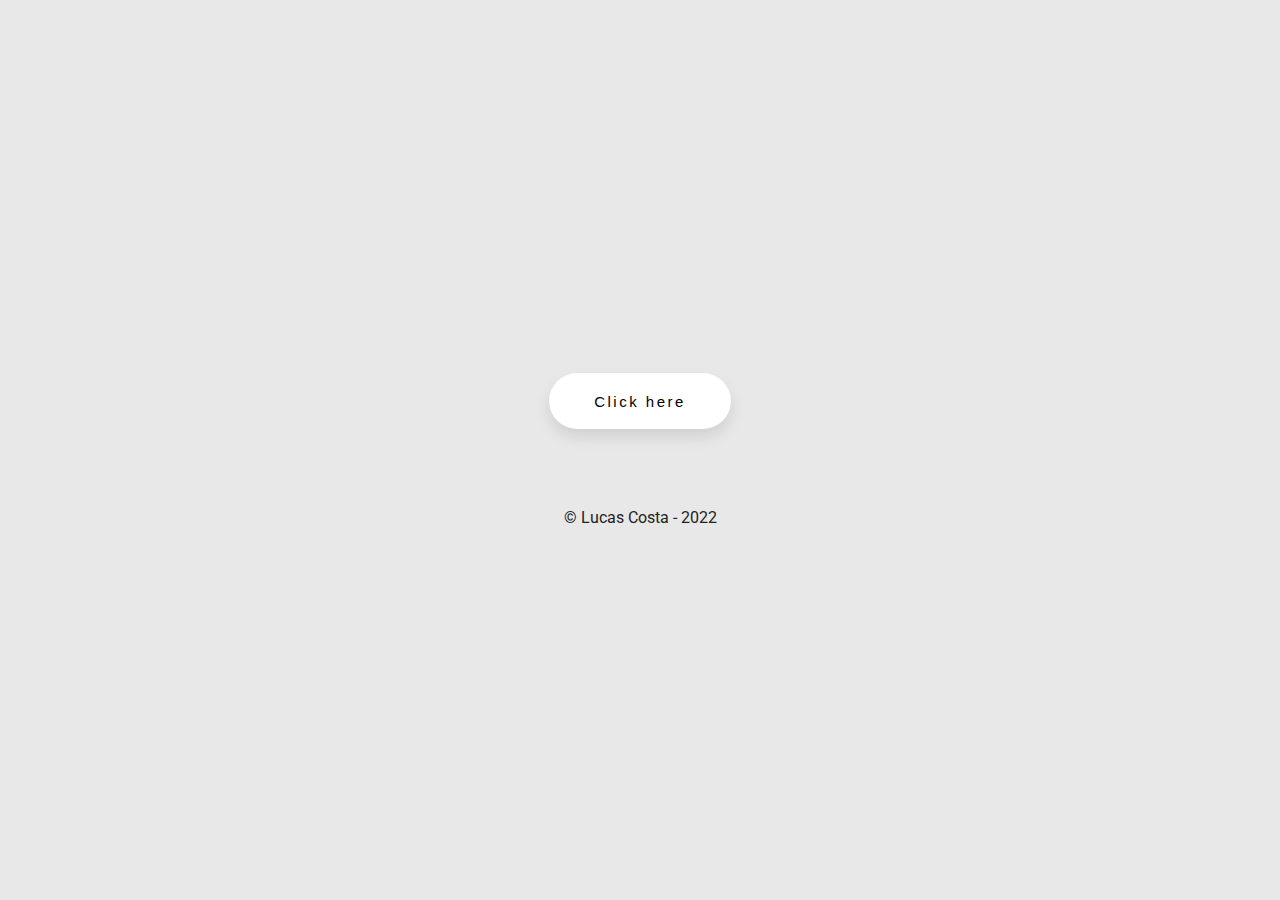
<file: Animated-button/index.html>
<!DOCTYPE html>
<html lang="en">

<head>
    <meta charset="UTF-8">
    <meta http-equiv="X-UA-Compatible" content="IE=edge">
    <meta name="viewport" content="width=device-width, initial-scale=1.0">
    <link rel="stylesheet" href="style.css">
    <title>Animated Button</title>
</head>

<body>
    <button id="btn">Click here</button>

    <div class="links">
        <p class="invisible" id="twitter"><span>My Twitter:</span> <a href="https://twitter.com/lcscostadev"
                target="_blank">@lcscostadev</a></p>
        <p class="invisible" id="linktree"><span>My Linktr.ee:</span> <a href="https://linktr.ee/lcscostadev"
                target="_blank">@lcscostadev</a></p>
    </div>

    <footer>
        <p>&copy; <a href="https://www.linkedin.com/in/lcscostadev/">Lucas Costa</a> - 2022</p>
    </footer>
    <script src="script.js"></script>
</body>

</html>
</file>
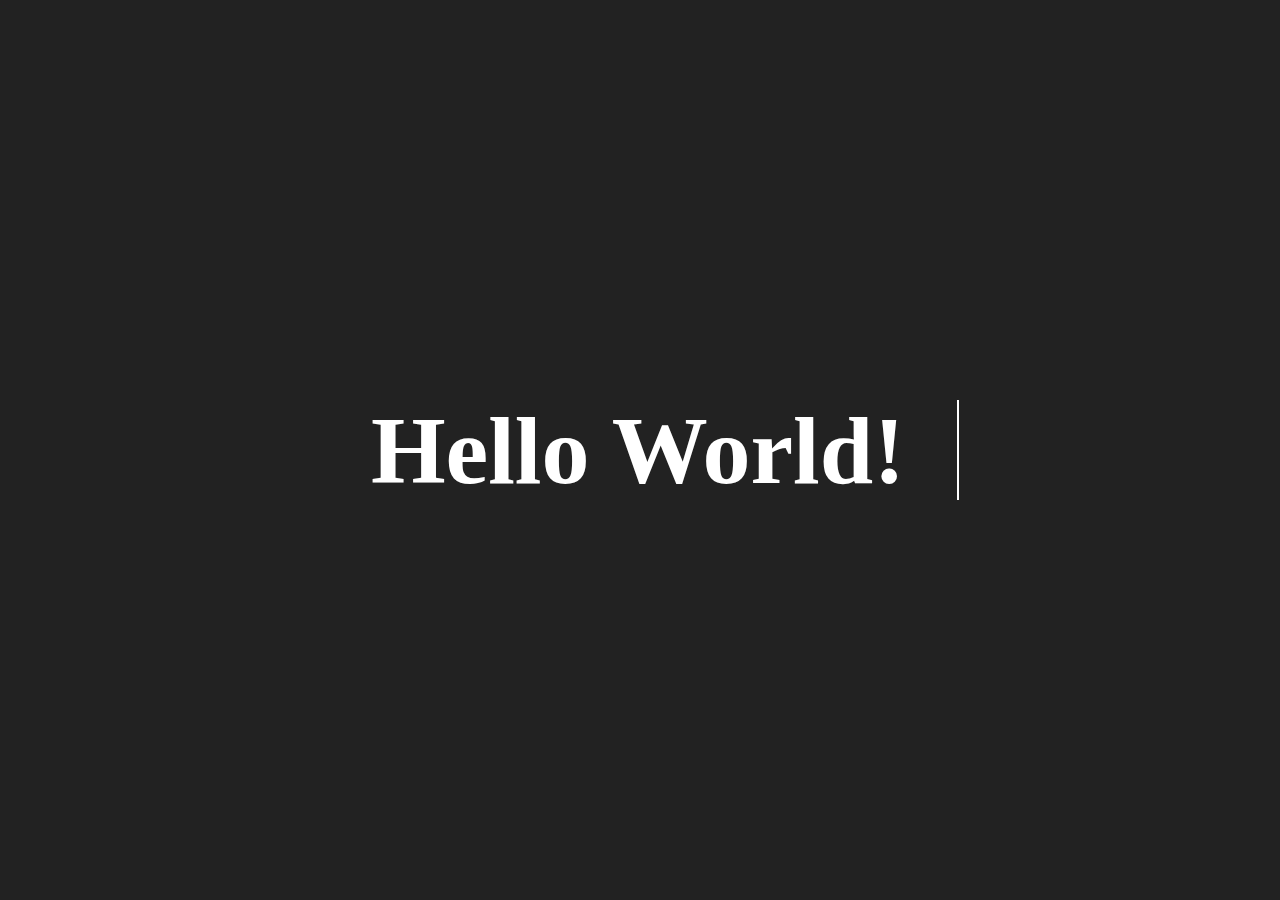
<file: Customized-Hello-World/index.html>
<!DOCTYPE html>
<html lang="en">

<head>
    <meta charset="UTF-8">
    <meta http-equiv="X-UA-Compatible" content="IE=edge">
    <meta name="viewport" content="width=device-width, initial-scale=1.0">
    <link rel="stylesheet" href="style.css">
    <title>Customized Hello World</title>
</head>

<body>
    <div>
        <div class="typing-container">
            <h1 id="myTitle">Hello World!</h1>
            <span id="sentence" class="sentence"></span>
            <span class="input-cursor"></span>
        </div>
    </div>


    <script src="script.js"></script>
</body>

</html>
</file>
<file: Animated-button/style.css>
@import url('https://fonts.googleapis.com/css2?family=Roboto:wght@400;700&display=swap');

* {
    margin: 0;
    padding: 0;
    box-sizing: border-box;
}

body {
    background: #e8e8e8;
    height: 100vh;
    display: flex;
    align-items: center;
    justify-content: center;
    flex-direction: column;
    gap: 30px;
    font-family: 'Roboto', sans-serif;
}

.invisible {
    visibility: hidden;
}

.links {
    display: flex;
    align-items: center;
    justify-content: center;
    gap: 20px;
}

a {
    text-decoration: none;
    color: inherit;
}

a:hover {
    color: #504f4f;
    transition: all .3s ease 0s;
}

span {
    color: rgb(71, 71, 203);
}

button {
    border-radius: 45px;
    border: none;
    background: #fff;
    padding: 1.3em 3em;
    letter-spacing: 2.5px;
    box-shadow: 0px 8px 15px rgba(0, 0, 0, 0.1);
    outline: none;
    font-size: 15px;
    font-weight: 500;
    cursor: pointer;
    transition: all .3s ease 0s;
}

p {
    transition: all .3s ease 0s;
}

button:hover {
    background: rgb(53, 221, 53);
    box-shadow: 0px 15px 20px rgba(46, 229, 157, 0.4);
    ;
    color: #fff;
    transform: translateY(7px);
}

button:active {
    transform: translateY(1px);
}

footer p {
    color: #222;
}
</file>
<file: Customized-Hello-World/style.css>
* {
    margin: 0;
    padding: 0;
    box-sizing: border-box;
}

body {
    height: 100vh;
    display: flex;
    align-items: center;
    justify-content: center;
    background-color: #222;
    color: white;
}

h1 {
    font-size: 6rem;
    border-radius: 10px;
    padding: 50px;
    cursor: pointer;
}

/* Basic blinking */

.typing-container {
    display: flex;
    justify-content: center;
    align-items: center;
}

.input-cursor {
    display: inline-block;
    width: 2px;
    background: white;
    height: 100px;
    margin-left: 2px;
    animation: blink .6s linear infinite alternate;
}

@keyframes blink {
    0% {
        opacity: 1;
    }

    40% {
        opacity: 1;
    }

    60% {
        opacity: 0;
    }

    100% {
        opacity: 0;
    }
}
</file>
